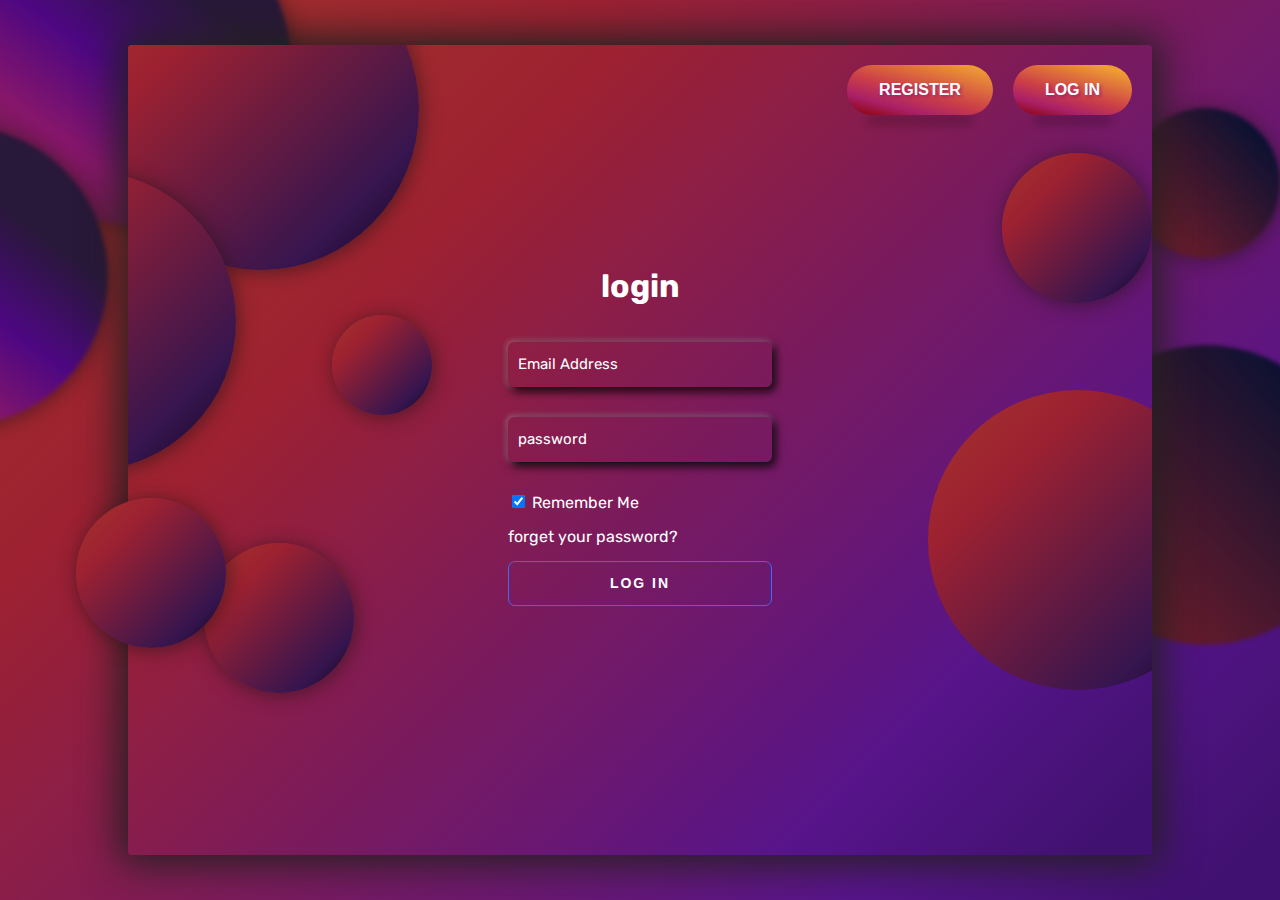
<file: index.html>
<!DOCTYPE html>
<html lang="en">
<head>
    <meta charset="UTF-8">
    <meta name="viewport" content="width=device-width, initial-scale=1.0">
    <link rel="stylesheet" href="login.css">
    <title>login</title>
    <!-- font -->
    <link rel="preconnect" href="https://fonts.googleapis.com">
<link rel="preconnect" href="https://fonts.gstatic.com" crossorigin>
<link href="https://fonts.googleapis.com/css2?family=Amiri:ital@1&family=Cairo:wght@200;300;700;800&family=Poppins:ital,wght@0,100;0,200;0,400;0,500;0,600;1,200&family=Roboto:wght@300;400;500&family=Rubik:ital,wght@0,300;0,400;0,500;0,600;1,300&display=swap" rel="stylesheet">
</head>
<body>
    <div class="content">
        <div class="c1 back_one filter_gray"></div>
        <div class="c2 back_one filter_gray"></div>
        <div class="c3 back_two filter_gray"></div>
        <div class="c4 back_two filter_gray"></div>
        <div class="c5 back_tree"></div>
        <div class="contener">
            <div class="header">
                <a href="register.html"><button class="active">Register</button></a>
                <a href="index.html"><button class="active">LOG IN</button></a>
            </div>
            <div class="log">
                <form action="">
                    <h1>login</h1>
                    <div class="container">
                        <input required="" type="email" name="text" class="input">
                        <label class="label">Email Address</label>
                        
                    </div>
                    <div class="container">
                        <input required="" type="password" name="text" class="input">
                        <label class="label">password</label>
                    </div>
                    <div class="check">
                        <input  type="checkbox" name="" id="" checked>
                        <label  for="" style="color: white;">Remember Me</label>
                    </div>
                     <a href="http://">forget your password?</a>
                    <button class="button" type="submit">log in</button>
                </form>
            </div>
            <div class="c1 back_tree"></div>
            <div class="c2 back_tree"></div>
            <div class="c3 back_tree" style="width: 300px;"></div>
            <div class="c4 back_tree"></div>
            <div class="c5 back_tree"></div>
            <div class="c6 back_tree"></div>
        </div>
    </div>
</body>
</html>
</file>
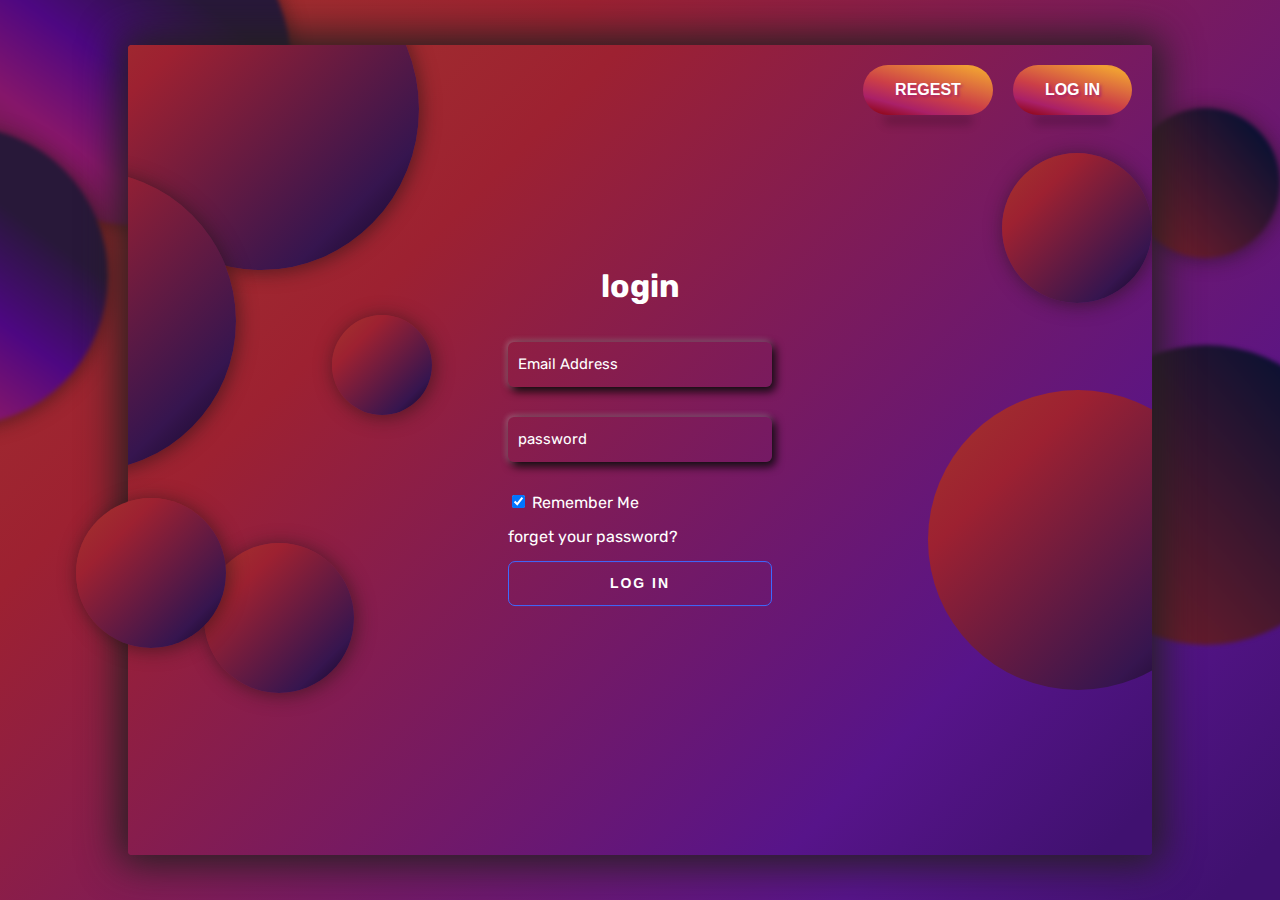
<file: login.html>
<!DOCTYPE html>
<html lang="en">
<head>
    <meta charset="UTF-8">
    <meta name="viewport" content="width=device-width, initial-scale=1.0">
    <link rel="stylesheet" href="login.css">
    <title>login</title>
    <!-- font -->
    <link rel="preconnect" href="https://fonts.googleapis.com">
<link rel="preconnect" href="https://fonts.gstatic.com" crossorigin>
<link href="https://fonts.googleapis.com/css2?family=Amiri:ital@1&family=Cairo:wght@200;300;700;800&family=Poppins:ital,wght@0,100;0,200;0,400;0,500;0,600;1,200&family=Roboto:wght@300;400;500&family=Rubik:ital,wght@0,300;0,400;0,500;0,600;1,300&display=swap" rel="stylesheet">
</head>
<body>
    <div class="content">
        <div class="c1 back_one filter_gray"></div>
        <div class="c2 back_one filter_gray"></div>
        <div class="c3 back_two filter_gray"></div>
        <div class="c4 back_two filter_gray"></div>
        <div class="c5 back_tree"></div>
        <div class="contener">
            <div class="header">
                <a href="register.html"><button class="active">regest</button></a>
                <a href="login.html"><button class="active">LOG IN</button></a>
            </div>
            <div class="log">
                <form action="">
                    <h1>login</h1>
                    <div class="container">
                        <input required="" type="email" name="text" class="input">
                        <label class="label">Email Address</label>
                        
                    </div>
                    <div class="container">
                        <input required="" type="password" name="text" class="input">
                        <label class="label">password</label>
                    </div>
                    <div class="check">
                        <input  type="checkbox" name="" id="" checked>
                        <label  for="" style="color: white;">Remember Me</label>
                    </div>
                     <a href="http://">forget your password?</a>
                    <button class="button" type="submit">log in</button>
                </form>
            </div>
            <div class="c1 back_tree"></div>
            <div class="c2 back_tree"></div>
            <div class="c3 back_tree"></div>
            <div class="c4 back_tree"></div>
            <div class="c5 back_tree"></div>
            <div class="c6 back_tree"></div>
        </div>
    </div>
</body>
</html>
</file>
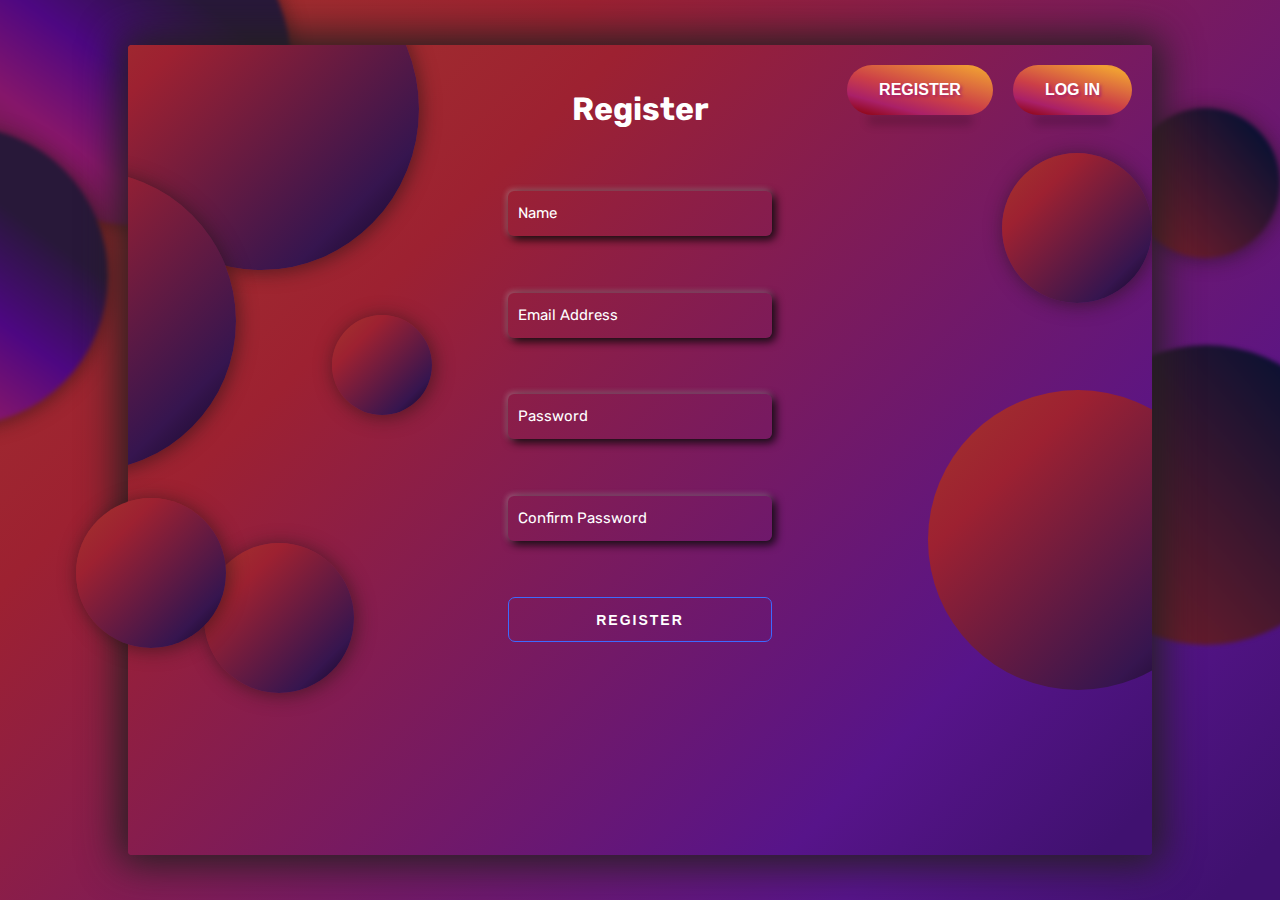
<file: register.html>
<!DOCTYPE html>
<html lang="en">
<head>
    <meta charset="UTF-8">
    <meta name="viewport" content="width=device-width, initial-scale=1.0">
    <link rel="stylesheet" href="login.css">
    <title>register</title>
    <!-- font -->
    <link rel="preconnect" href="https://fonts.googleapis.com">
<link rel="preconnect" href="https://fonts.gstatic.com" crossorigin>
<link href="https://fonts.googleapis.com/css2?family=Amiri:ital@1&family=Cairo:wght@200;300;700;800&family=Poppins:ital,wght@0,100;0,200;0,400;0,500;0,600;1,200&family=Roboto:wght@300;400;500&family=Rubik:ital,wght@0,300;0,400;0,500;0,600;1,300&display=swap" rel="stylesheet">
</head>
<body>
    <div class="content">
        <div class="c1 back_one filter_gray"></div>
        <div class="c2 back_one filter_gray"></div>
        <div class="c3 back_two filter_gray"></div>
        <div class="c4 back_two filter_gray"></div>
        <div class="c5 back_tree"></div>
        <div class="contener">
            <div class="header">
                <a href="register.html"><button class="active">register</button></a>
                <a href="index.html"><button class="active">LOG IN</button></a>
            </div>
            <div class="register log">
                <form action="">
                    <h1>Register</h1>
                    <div class="container">
                        <input required="" type="name" name="text" class="input">
                        <label class="label">Name</label>
                    </div>
                    <div class="container">
                        <input required="" type="email" name="text" class="input">
                        <label class="label">Email Address</label>
                    </div>
                    <div class="container">
                        <input required="" type="password" name="text" class="input">
                        <label class="label">Password</label>
                    </div>
                    <div class="container">
                        <input required="" type="password" name="text" class="input">
                        <label class="label">Confirm Password</label>
                    </div>
                    <button class="button" type="submit">register</button>
                </form>
            </div>
            <div class="c1 back_tree"></div>
            <div class="c2 back_tree"></div>
            <div class="c3 back_tree" style="width: 300px;"></div>
            <div class="c4 back_tree"></div>
            <div class="c5 back_tree"></div>
            <div class="c6 back_tree"></div>
        </div>
    </div>
</body>
</html>
</file>
<file: login.css>
body{
    background: linear-gradient(135deg, rgba(161,46,46,1) 10%, rgba(157,33,49,1) 27%,
     rgba(87,20,138,1) 80%, rgba(64,17,112,1) 97%); 
     height: 100vh;
     margin: 0;
     overflow: hidden;
     font-family: 'Amiri', serif;
     font-family: 'Cairo', sans-serif;
     font-family: 'Poppins', sans-serif;
     font-family: 'Roboto', sans-serif;
     font-family: 'Rubik', sans-serif;
}
.inline{
    display: inline;
}
.back_one{

    background: linear-gradient(36deg, rgb(89, 38, 38) 0%, rgb(134, 22, 106) 27%, rgb(77, 7, 130) 47%, rgb(40, 24, 57) 70%); 
    border-radius: 50%;
}
.back_two{
    background: linear-gradient(48deg, rgba(159,13,13,1) 0%, rgba(128,30,42,1) 4%,
     rgba(11,17,50,1) 85%, rgba(14,18,91,1) 100%);
     border-radius: 50%;
}
.back_tree{
    background: linear-gradient(135deg, rgb(161, 46, 46) 10%, rgb(157, 33, 49) 27%,
     rgb(54, 21, 79) 80%, rgb(18, 5, 32) 97%);
     border-radius: 50%;
}
.active{
    width: fit-content;
    display: flex;
    padding: 1.2em 1rem;
    cursor: pointer;
    gap: 0.4rem;
    font-weight: bold;
    border-radius: 30px;
    text-shadow: 2px 2px 3px rgb(136 0 136 / 50%);
    background: linear-gradient(15deg, #880000, #aa2068, #cc3f47, #de6f3d, #f09f33, #de6f3d, #cc3f47, #aa2068, #880088) no-repeat;
    background-size: 300%;
    color: #fff;
    border: none;
    background-position: left center;
    box-shadow: 0 30px 10px -20px rgba(0,0,0,.2);
    transition: background .3s ease;
    text-transform: uppercase;
}
.active:hover{
    background-size: 320%;
    background-position: right center;
}
.non_active{
    background-color: #70191900;
    border: none;
    color: white;
    font-weight: bold;
    cursor: pointer;
}
.non_active:hover{

}
.filter_gray{
    filter: blur(2px);
}
.content{
    height: 100vh;
}
.c1{
    width: 300px;
    height: 300px;
    position: absolute;
    left: -192px;
    top: 126px;
    z-index: 1;
    box-shadow: 2px 2px 18px 1px #2214148c;
}
.c2{
    width: 315px;
    height: 322px;
    position: absolute;
    left: -24px;
    top: -97px;
    box-shadow: 2px 2px 18px 1px #2214148c;
}
.c3{
    width: 300px;
    height: 300px;
    position: absolute;
    z-index: 1;
    right: -76px;
    top: 345px; 

}
.c4{
    width: 150px;
    height: 150px;
    position: absolute;
    z-index: 1;
    right: 0px;
    top: 108px;
    box-shadow: 2px 2px 18px 1px #2214148c;
}
.c5{
    width: 150px;
    height: 150px;
    position: absolute;
    left: 76px;
    top: 498px;
    box-shadow: 2px 2px 18px 1px #2214148c;
    z-index: 3;
}
@media (max-width: 991px){
  .c5{
    z-index: 1;
  }
}
.c6{
    width: 100px;
    height: 100px;
    position: absolute;
    left: 204px;
    top: 270px;
    box-shadow: 2px 2px 18px 1px #2214148c;
    z-index: 3;
}
.contener{
  background: linear-gradient(135deg,
   rgba(161,46,46,1) 10%,
   rgba(157,33,49,1) 27%,
   rgba(87,20,138,1) 80%,
   rgba(64,17,112,1) 97%);
  z-index: 2;
  height: calc(100vh - 90px);
  position: relative;
  transform: translatey(-50%);
  box-shadow: 0px 0px 39px 9px #242020;
  border-radius: 4px;
  overflow: hidden;
  top: 50%;
  left: 10%;
}
  /* small screen */
  @media (max-width: 991px){
    .contener{
        width: 100%;
        left: 0;
        height: 100%;
    }
  }
  /* mediom screen */
  @media (min-width: 992px){
    .contener{
      width: 90%;
      left: 5%;
    }
  }
  /* larg screen */
  @media (min-width: 1200px){
    .contener{
        width: 80%;
        left: 10%;
    }
  }
.header{
    display: flex;
    justify-content: flex-end;
}
@media (max-width: 991px){
  .header{
    justify-content: space-around;
    position: relative;
    z-index: 3;
  }
  .header button{
    margin-right: 0 !important;
  }
}
.contener .header button{
    margin-right: 20px;
    margin-top: 20px;
    padding: 1em 2em 1em 2em;
    font-size: 16px;
}
.overlay{
    filter: blur(var(--value, 1rem));
    --value: 2px;
    width: 100%;
    height: 100vh;
    position: absolute;
    background-color: #00abff52;
    z-index: 2;
}
.log{
  max-height: calc(100vh - 300px);
  position: absolute;
  top: 47%;
  left: calc(50% - 200px);
  transform: translatey(-50%);
  width: 400px;
  display: flex;
  justify-content: center;
  z-index: 6;
}
.log form{
    display: grid;
    gap: 15px;
}
.log form h1{
    text-align: center;
    color: white;
}
 a{
    text-decoration: none;
    color: #fff;
}
.register{
  height: calc(100vh - 190px) !important;
  top: 40% !important;
}
@media (max-width: 991px){
  .register{
    /* top: 40% !important; */
  }
}
/* ****************************************************************** */
.container {
    display: flex;
    flex-direction: column;
    gap: 7px;
    position: relative;
    color: white;
  }
  
  .container .label {
    font-size: 15px;
    padding-left: 10px;
    position: absolute;
    top: 13px;
    transition: 0.3s;
    pointer-events: none;
  }
  
  .input {
    width: 250px;
    height: 45px;
    border: none;
    outline: none;
    padding: 0px 7px;
    border-radius: 6px;
    color: #fff;
    font-size: 15px;
    background-color: transparent;
    box-shadow: 3px 3px 10px rgba(0,0,0,1),
    -1px -1px 6px rgba(255, 255, 255, 0.4);
    margin-bottom: 15px;
  }
  
  .input:focus {
    border: 2px solid transparent;
    color: #fff;
    box-shadow: 3px 3px 10px rgba(0,0,0,1),
    -1px -1px 6px rgba(255, 255, 255, 0.4),
    inset 3px 3px 10px rgba(0,0,0,1),
    inset -1px -1px 6px rgba(255, 255, 255, 0.4);
  }
  
  .container .input:valid ~ .label,
  .container .input:focus ~ .label {
    transition: 0.3s;
    padding-left: 2px;
    transform: translateY(-35px);
  }
  
  .container .input:valid,
  .container .input:focus {
    /* box-shadow: 3px 3px 10px rgba(0,0,0,1),
    -1px -1px 6px rgba(255, 255, 255, 0.4),
    inset 3px 3px 10px rgba(0,0,0,1),
    inset -1px -1px 6px rgba(255, 255, 255, 0.4); */

    box-shadow: 3px 3px 10px rgb(0, 0, 0),
     -1px -1px 6px rgba(255, 255, 255, 0.4),
      inset 3px 3px 10px rgba(0, 0, 0, 0.63),
       inset -1px -1px 6px rgba(255, 255, 255, 0.4);
  }
  /* ******************************************************************************** */
  .button {
    position: relative;
    padding: 0px 20px;
    border-radius: 7px;
    border: 1px solid rgb(61, 106, 255);
    font-size: 14px;
    text-transform: uppercase;
    font-weight: 600;
    letter-spacing: 2px;
    background: transparent;
    color: #fff;
    overflow: hidden;
    box-shadow: 0 0 0 0 transparent;
    -webkit-transition: all 0.2s ease-in;
    -moz-transition: all 0.2s ease-in;
    transition: all 0.2s ease-in;
    height: 45px;
  }
  
  .button:hover {
    background: rgb(61, 106, 255);
    box-shadow: 0 0 30px 5px rgba(0, 142, 236, 0.815);
    -webkit-transition: all 0.2s ease-out;
    -moz-transition: all 0.2s ease-out;
    transition: all 0.2s ease-out;
  }
  
  .button:hover::before {
    -webkit-animation: sh02 0.5s 0s linear;
    -moz-animation: sh02 0.5s 0s linear;
    animation: sh02 0.5s 0s linear;
  }
  
  .button::before {
    content: '';
    display: block;
    width: 0px;
    height: 86%;
    position: absolute;
    top: 7%;
    left: 0%;
    opacity: 0;
    background: #fff;
    box-shadow: 0 0 50px 30px #fff;
    -webkit-transform: skewX(-20deg);
    -moz-transform: skewX(-20deg);
    -ms-transform: skewX(-20deg);
    -o-transform: skewX(-20deg);
    transform: skewX(-20deg);
  }
  
  @keyframes sh02 {
    from {
      opacity: 0;
      left: 0%;
    }
  
    50% {
      opacity: 1;
    }
  
    to {
      opacity: 0;
      left: 100%;
    }
  }
  
  .button:active {
    box-shadow: 0 0 0 0 transparent;
    -webkit-transition: box-shadow 0.2s ease-in;
    -moz-transition: box-shadow 0.2s ease-in;
    transition: box-shadow 0.2s ease-in;
  }

  /* small screen */
@media (min-width: 768px){
  .contener0{
      width: 750px;
  }
}
    @media (max-width: 768px){
  .c3{
    width: 0;
  }
}
/* mediom screen */
@media (min-width: 992px){
  .contener0{
      width: 970px;
  }
}
/* larg screen */
@media (min-width: 1200px){
  .contener0{
      width: 1170px;
  }
}
</file>
